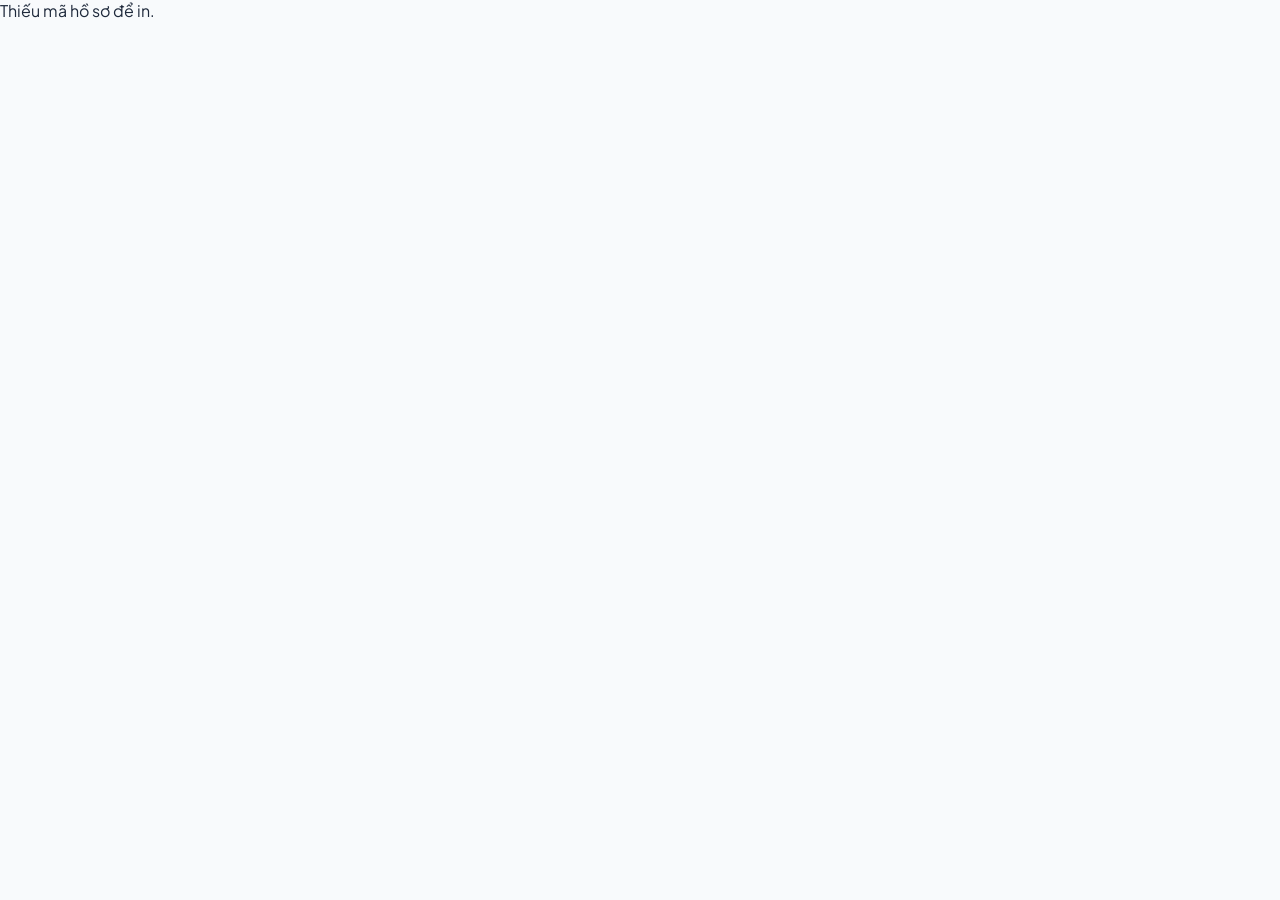
<file: print.html>
<!DOCTYPE html>
<html lang="vi">
<head>
  <meta charset="UTF-8" />
  <meta name="viewport" content="width=device-width, initial-scale=1.0" />
  <title>In A4 hồ sơ CCCD</title>
  <link rel="preconnect" href="https://fonts.googleapis.com">
  <link rel="preconnect" href="https://fonts.gstatic.com" crossorigin>
  <link href="https://fonts.googleapis.com/css2?family=Plus+Jakarta+Sans:wght@500;600;700;800&display=swap" rel="stylesheet">
  <link rel="stylesheet" href="styles.css" />
  <style>
    .print-page-body{background:#f8fafc;margin:0}
    .print-root{display:flex;justify-content:center;padding:8px}
    .print-sheet{width:210mm;min-height:297mm;padding:6mm 6mm 5mm;font-family:'Plus Jakarta Sans',sans-serif;background:#fff;overflow:hidden}
    .print-header{display:grid;grid-template-columns:1fr 60mm;gap:3mm;margin-bottom:3mm;align-items:start}
    .print-meta{font-size:11px;line-height:1.28}.print-meta h1{font-size:17px;margin:0 0 2mm}
    .print-qr-top{border:1px solid #ccc;border-radius:8px;padding:1mm;background:#fff}
    .print-qr-top img{width:100%;height:42mm;object-fit:contain;display:block}
    .print-grid{display:grid;grid-template-columns:1fr 1fr;gap:3mm;align-items:start}
    .print-card{border:1px solid #ccc;border-radius:8px;padding:1mm;background:#fff;height:102mm;display:flex;align-items:center;justify-content:center;overflow:hidden}
    .print-card img{width:100%;height:100%;object-fit:contain;object-position:center;display:block}
    .muted{color:#64748b}
    @media print {
      body{background:#fff}
      #printStatus{display:none!important}
      .print-root{padding:0}
      .print-sheet{box-shadow:none}
    }
  </style>
</head>
<body class="print-page-body">
  <div id="printStatus" class="panel">Đang chuẩn bị bản in…</div>
  <div id="printRoot"></div>
  <script src="print.js"></script>
</body>
</html>
</file>
<file: styles.css>
:root {
  --primary: #6366F1;
  --primary-dark: #4F46E5;
  --text: #1E293B;
  --muted: #64748B;
  --border: #E2E8F0;
  --success: #10B981;
  --error: #EF4444;
  --warning: #F59E0B;
}
* { box-sizing: border-box; }
body {
  margin: 0;
  font-family: 'Plus Jakarta Sans', sans-serif;
  background: linear-gradient(180deg, #F8FAFC 0%, #F5F3FF 100%);
  color: var(--text);
}
.mobile-shell {
  max-width: 760px;
  margin: 0 auto;
  padding: 10px;
  display: grid;
  gap: 12px;
}
.camera-section, .review-section, .debug-section {
  background: rgba(255,255,255,.96);
  border: 1px solid var(--border);
  border-radius: 22px;
  box-shadow: 0 10px 24px rgba(15,23,42,.05);
}
#userBar.hidden, #cameraSection.hidden, #reviewSection.hidden, #authSection.hidden { display:none !important; }
.hidden { display: none !important; }
.preview-strip.hidden { display: none !important; }
.camera-section, .review-section { padding: 12px; }
.debug-section { padding: 10px 12px; }
.camera-header, .review-head {
  display: flex;
  justify-content: space-between;
  align-items: center;
  gap: 10px;
  margin-bottom: 10px;
}
.config-panel { margin-bottom: 10px; }
.config-panel input { width: 100%; padding: 12px 14px; border: 2px solid var(--border); border-radius: 14px; font: inherit; }
.mini-label {
  font-size: 11px;
  font-weight: 800;
  letter-spacing: .12em;
  color: var(--primary-dark);
  margin-bottom: 4px;
}
h1, h2 { margin: 0; }
h1 { font-size: 22px; }
h2 { font-size: 18px; }
.ghost-btn, .text-btn, .action-btn {
  border: none;
  cursor: pointer;
  font-family: inherit;
}
.ghost-btn, .text-btn {
  padding: 10px 12px;
  border-radius: 12px;
  background: white;
  border: 1px solid var(--border);
  font-weight: 700;
}
.action-btn {
  padding: 14px 16px;
  border-radius: 16px;
  font-weight: 800;
}
.action-btn.primary {
  background: linear-gradient(135deg, var(--primary), var(--primary-dark));
  color: white;
}
.action-btn.secondary {
  background: white;
  border: 1px solid var(--border);
  color: var(--text);
}
.stepper {
  display: flex;
  gap: 8px;
  margin-bottom: 10px;
  overflow: auto;
}
.step-chip {
  flex: 0 0 auto;
  padding: 8px 12px;
  border-radius: 999px;
  background: white;
  border: 1px solid var(--border);
  color: var(--muted);
  font-size: 13px;
  font-weight: 800;
}
.step-chip.active {
  background: linear-gradient(135deg, var(--primary), var(--primary-dark));
  color: white;
  border-color: transparent;
}
.camera-stage {
  position: relative;
  border-radius: 20px;
  overflow: hidden;
  background: #020617;
}
video {
  width: 100%;
  height: min(58vh, 520px);
  object-fit: cover;
  display: block;
}
.camera-overlay {
  position: absolute;
  inset: 0;
  display: flex;
  flex-direction: column;
  justify-content: space-between;
  padding: 14px;
  pointer-events: none;
}
.guide-frame {
  margin: auto;
  border-radius: 22px;
  border: 4px solid rgba(255,255,255,0.72);
  box-shadow: 0 0 0 9999px rgba(2,6,23,.33);
  transition: border-color .15s ease, box-shadow .15s ease, transform .15s ease, width .15s ease, aspect-ratio .15s ease;
}
.qr-frame { width: min(72vw, 260px); aspect-ratio: 1; }
.card-frame { width: min(90%, 560px); aspect-ratio: 1.58; }
.guide-frame.state-idle { border-color: rgba(255,255,255,0.55); }
.guide-frame.state-warning { border-color: var(--warning); box-shadow: 0 0 0 9999px rgba(2,6,23,.28), 0 0 0 6px rgba(245,158,11,.15); }
.guide-frame.state-ready { border-color: var(--success); box-shadow: 0 0 0 9999px rgba(2,6,23,.22), 0 0 0 8px rgba(16,185,129,.18); transform: scale(1.01); }
.camera-hint-box {
  align-self: center;
  text-align: center;
  background: rgba(15,23,42,.74);
  color: white;
  padding: 10px 14px;
  border-radius: 14px;
}
.camera-hint-box strong, .camera-hint-box span { display: block; }
.camera-hint-box span { margin-top: 4px; font-size: 12px; color: rgba(255,255,255,.86); }
.camera-actions {
  display: grid;
  grid-template-columns: 1fr 1fr;
  gap: 10px;
  margin-top: 10px;
}
.preview-strip {
  display: grid;
  grid-template-columns: repeat(3, 1fr);
  gap: 8px;
  margin-top: 10px;
}
.preview-pill {
  background: white;
  border: 1px solid var(--border);
  border-radius: 16px;
  padding: 8px;
}
.preview-pill span {
  display: block;
  font-size: 11px;
  font-weight: 800;
  color: var(--muted);
  margin-bottom: 6px;
}
.preview-pill img {
  width: 100%;
  aspect-ratio: 1.2;
  object-fit: cover;
  border-radius: 10px;
  background: #e2e8f0;
}
.status {
  margin-top: 10px;
  padding: 12px 14px;
  border-radius: 14px;
  font-weight: 700;
  font-size: 14px;
}
.status.info { background: #eef2ff; color: #3730a3; }
.status.success { background: #ecfdf5; color: #047857; }
.status.error { background: #fef2f2; color: #b91c1c; }
.form-stack { display: grid; gap: 10px; }
.two-col { display: grid; grid-template-columns: 1fr 1fr; gap: 10px; }
input, textarea, select {
  width: 100%;
  min-height: 52px;
  padding: 14px 14px;
  border: 2px solid var(--border);
  border-radius: 14px;
  font: inherit;
  background: white;
  appearance: none;
  -webkit-appearance: none;
}
select {
  line-height: 1.2;
}
.occupation-select {
  min-height: 56px;
  padding-top: 15px;
  padding-bottom: 15px;
  font-weight: 600;
}
#userBar .review-head { margin-bottom: 0; }
.review-actions {
  display: grid;
  grid-template-columns: 1fr 1fr;
  gap: 10px;
  margin-top: 12px;
}
.review-actions.single-action {
  grid-template-columns: 1fr;
}
.review-actions.two-actions {
  grid-template-columns: 1fr 1fr;
}
.review-actions.stacked-actions {
  grid-template-columns: 1fr;
}
.debug-box {
  display: none;
  margin: 10px 0 0;
  background: #0f172a;
  color: #e2e8f0;
  padding: 14px;
  border-radius: 16px;
  overflow: auto;
  white-space: pre-wrap;
  font-size: 12px;
}
.debug-box.show { display: block; }
.save-overlay {
  position: fixed;
  inset: 0;
  background: rgba(15, 23, 42, 0.38);
  display: flex;
  align-items: center;
  justify-content: center;
  padding: 20px;
  z-index: 1000;
}
.save-overlay-card {
  width: min(92vw, 420px);
  background: white;
  border-radius: 20px;
  box-shadow: 0 20px 40px rgba(15,23,42,.18);
  border: 2px solid var(--border);
  padding: 20px;
  text-align: center;
}
.save-overlay-card.info { border-color: #c7d2fe; }
.save-overlay-card.success { border-color: #86efac; }
.save-overlay-card.error { border-color: #fca5a5; }
.save-overlay-title { font-size: 18px; font-weight: 800; margin-bottom: 8px; }
.save-overlay-text { color: var(--muted); font-size: 14px; line-height: 1.5; }
.action-btn[disabled] { opacity: .6; cursor: not-allowed; }
.block { width: 100%; }
@media (max-width: 680px) {
  .camera-header, .review-head, .camera-actions, .review-actions, .two-col, .preview-strip { grid-template-columns: 1fr; display: grid; }
  .camera-header, .review-head { display: flex; flex-direction: column; align-items: stretch; }
  video { height: 52vh; }
}
</file>
